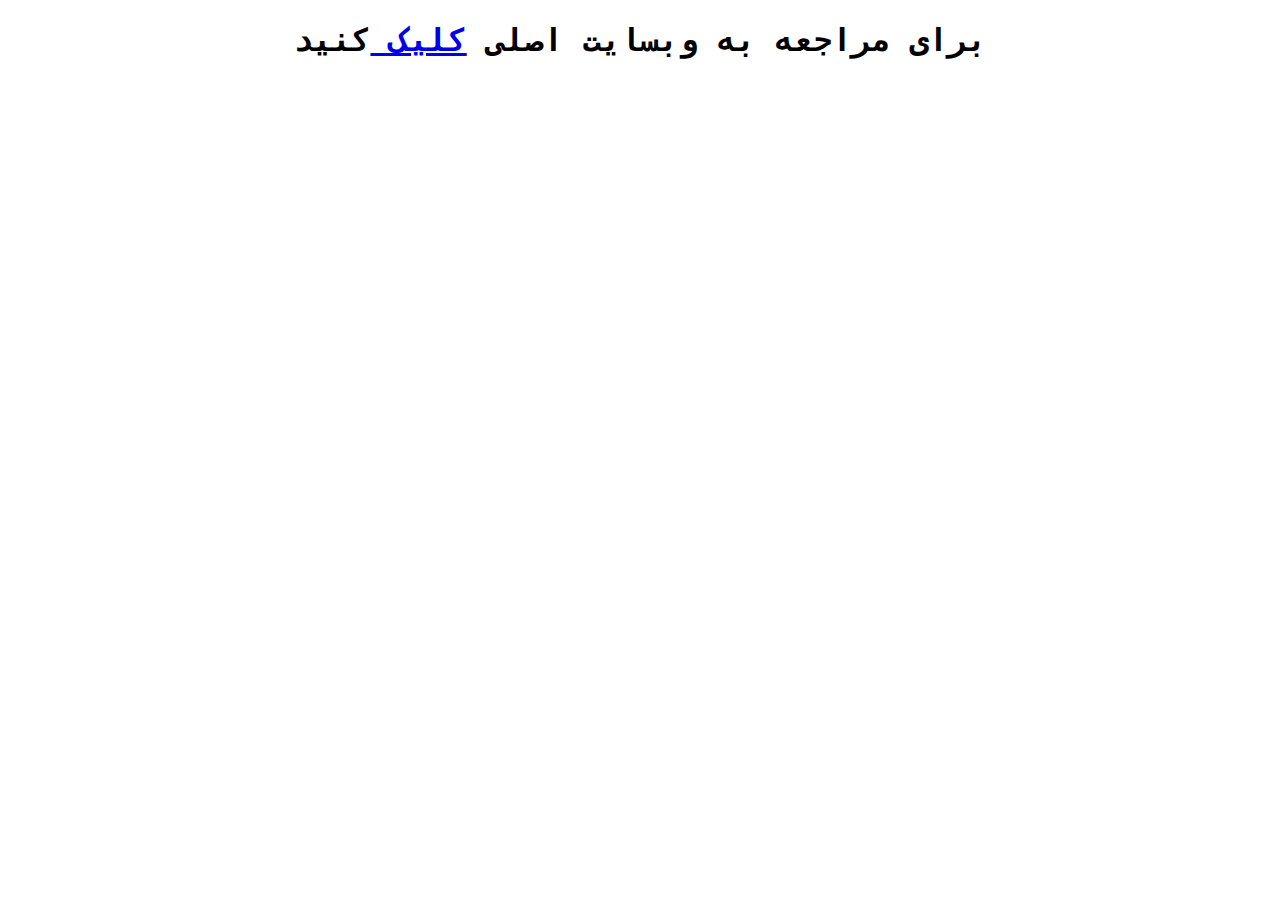
<file: inedx.html>
<!DOCTYPE html>
<html lang="en">
<head>
    <meta charset="UTF-8">
    <meta name="viewport" content="width=device-width, initial-scale=1.0">
    <link rel="stylesheet" href="/style.css">
    <title>امیرعلی ملک</title>
</head>
<body>
    <h1>برای مراجعه به وبسایت اصلی  <a href="https://amiralimalek.iapp.ir"> کلیک </a>کنید</h1>
</body>
</html>
</file>
<file: style.css>
body {
  text-align: center;
  font-family: "Courier New", Courier, monospace;
}
h1 {
  position: relative;
  text-align: center;
}
</file>
